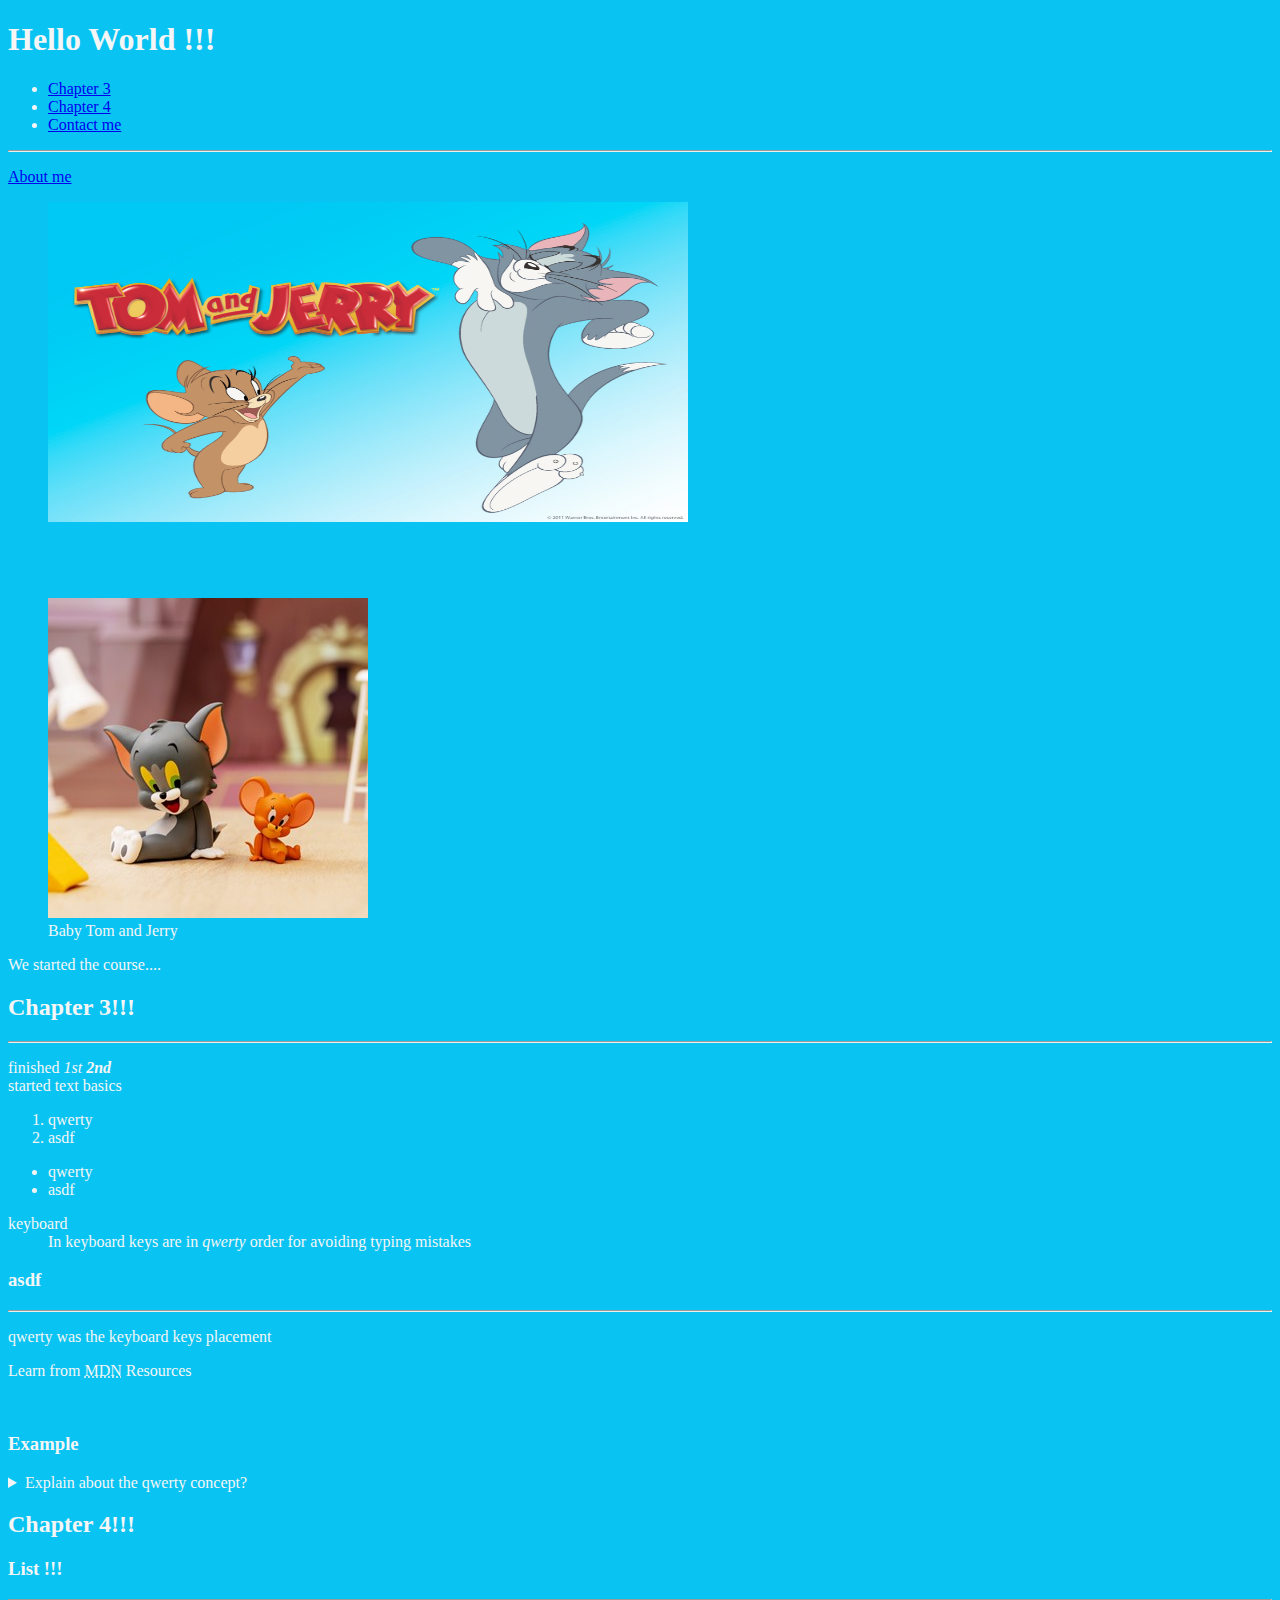
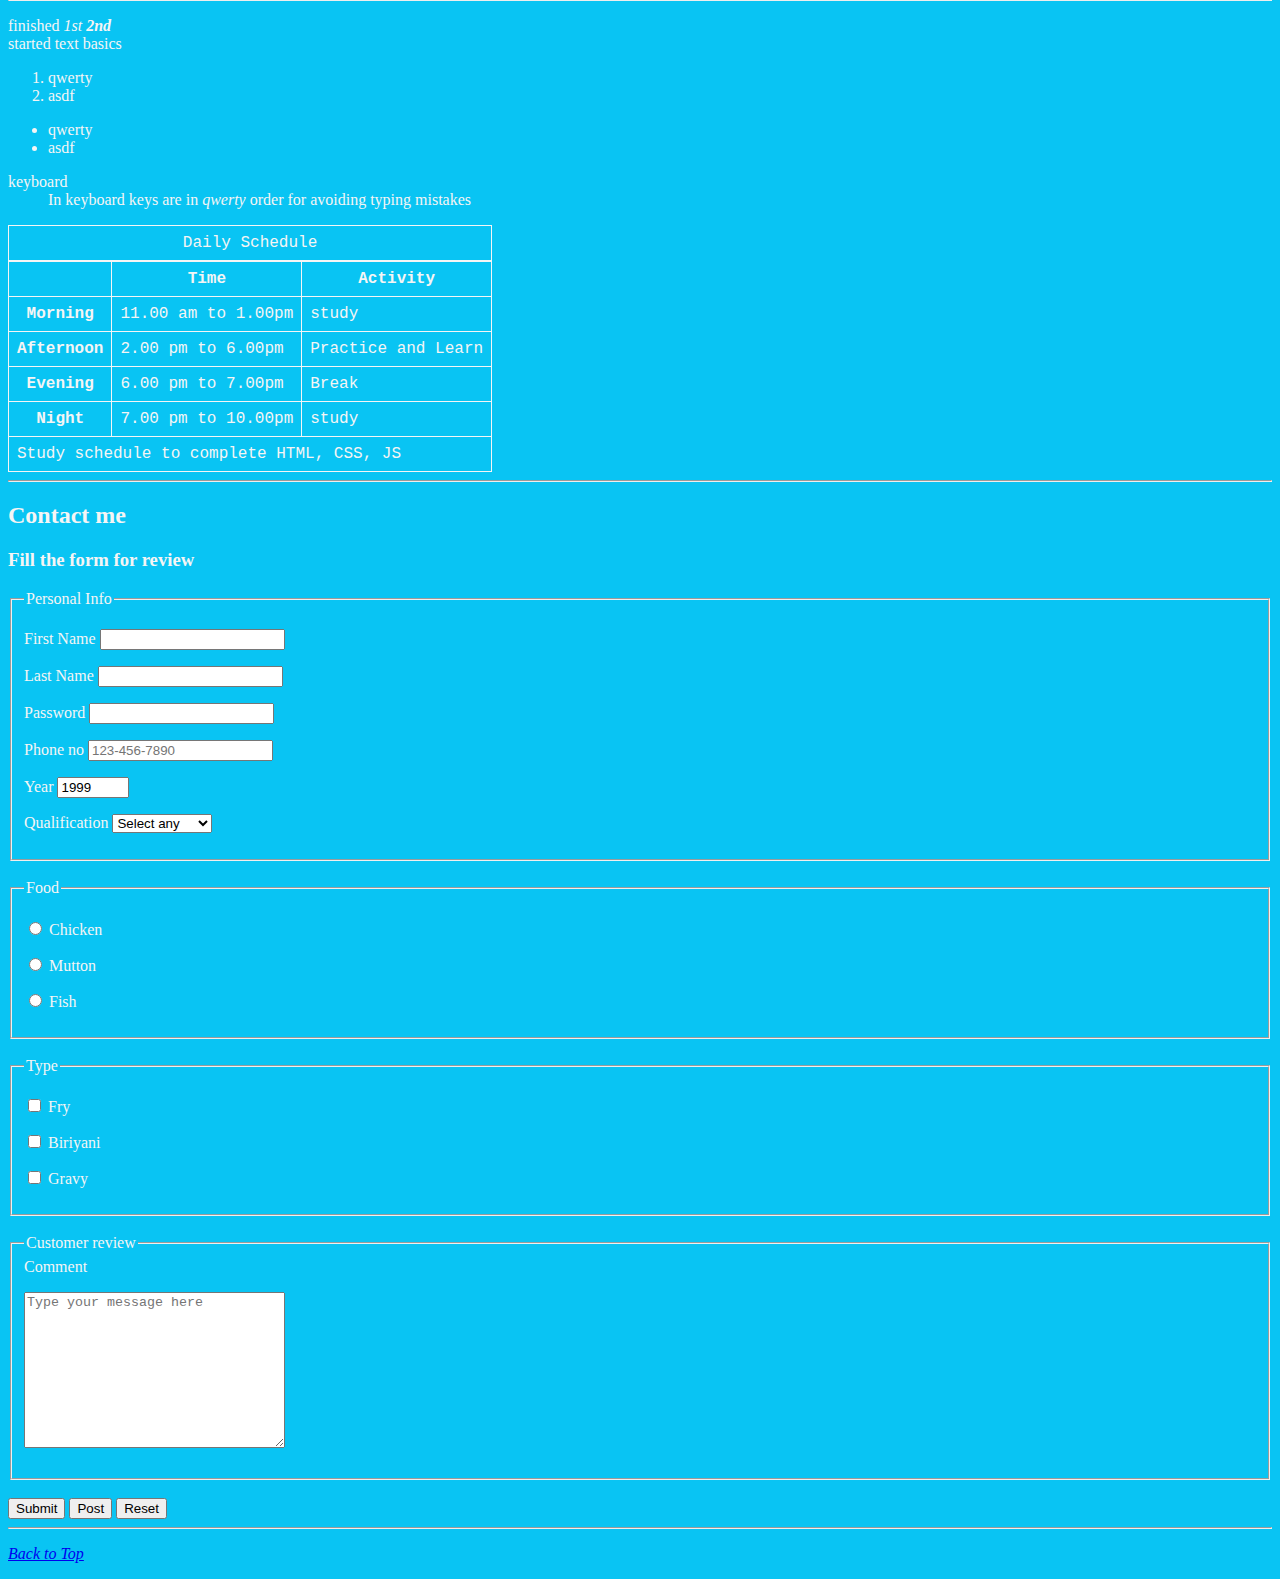
<file: index.html>
<!Doctype html>
<html lang="en">
<head>
    <meta charset="UTF-8">
    <meta name="author" content="Nages">
    <meta name="description" content="Pirates of the caribbean">
    <title>First page</title>
    <link rel="icon" href="img/pirates.png" type="image/png">
    <link rel="stylesheet" href="main.css" type="text/css">
</head>
<body>
    <header>
        <h1>Hello World !!!</h1>
        <nav>
            <ul>
                <li><a href="#ch3">Chapter 3</a></li>
                <li><a href="#ch4">Chapter 4</a></li>
                <li><a href="#me">Contact me</a></li>
            </ul>
        </nav>
    </header>
    <main>
        <hr>
        <p><a href="about.html">About me</a></p>
        <figure>
            <img src="img/tom_jerry.jpg" alt="pics" title="Tom and Jerry" width="640" height="320">
            <br><br><br><br><br>
            <img src="img/baby.jpg" alt="pics" title="Baby Tom and Jerry" width="320" height="320" loading="lazy">
            <figcaption>Baby Tom and Jerry</figcaption>
        </figure>
        <p>We started the course....</p>
        <article>
            <h2>Chapter 3!!!</h2>
            <section id="ch3">
                <hr>
                <p>finished <em>1st <strong>2nd</strong></em><br> started text basics</p>
                <ol>
                    <li>qwerty</li>
                    <li>asdf</li>
                </ol>
                <ul>
                    <li>qwerty</li>
                    <li>asdf</li> 
                </ul>
                <dl>
                    <dt>keyboard</dt>
                    <dd> In keyboard keys are in <em>qwerty</em> order for avoiding typing mistakes</dd>
                </dl>
                <h3>asdf</h3>
                <hr>
                <p>qwerty was the keyboard keys placement</p>
                <p>Learn from  <abbr title="mozilla developer network">MDN</abbr> Resources</p>
                <br>
                <aside>
                    <h3>Example</h3>
                    <details>
                        <summary>
                          Explain about the qwerty concept?
                        </summary>
                        <p>qwerty keypad is used to avoid the mistakes while typing in the keyboard in early humans and its was continuing till now because no other pattern has been invented and its cannot be replaced by others in easy manner becauseof presence in all the invention like mobile,laptop,etc.</p>
                    </details>
                </aside>
            </section>
        </article>
        <article>
            <h2>Chapter 4!!!</h2>
            <section id="ch4">
                <h3>List !!!</h3>
                <hr>
                <p>finished <em>1st <strong>2nd</strong></em><br> started text basics</p>
                <ol>
                    <li>qwerty</li>
                    <li>asdf</li>
                </ol>
                <ul>
                    <li>qwerty</li>
                    <li>asdf</li> 
                </ul>
                <dl>
                    <dt>keyboard</dt>
                    <dd> In keyboard keys are in <em>qwerty</em> order for avoiding typing mistakes</dd>
                </dl>
            </section>
        </article>    
        <table>
            <caption>Daily Schedule</caption>
                <thead>
                    <tr>
                        <th scope="col">&nbsp;</th>
                        <th scope="col">Time</th>
                        <th scope="col">Activity</th>
                    </tr>
                </thead>
                <tbody>
                    <tr>
                        <th scope="row">Morning</th>
                        <td>11.00 am to 1.00pm</td>
                        <td>study</td>
                    </tr>
                    <tr>
                        <th scope="row">Afternoon</th>
                        <td>2.00 pm to 6.00pm</td>
                        <td>Practice and Learn</td>
                    </tr>
                    <tr>
                        <th scope="row">Evening</th>
                        <td>6.00 pm to 7.00pm</td>
                        <td>Break</td>
                    </tr>
                    <tr>
                        <th scope="row">Night</th>
                        <td>7.00 pm to 10.00pm</td>
                        <td>study</td>
                    </tr>
                </tbody>
                <tfoot>
                    <tr>
                        <td colspan="3">Study schedule to complete HTML, CSS, JS</td>
                    </tr>
                </tfoot>
        </table>
        <hr>
        <article>
            <h2>Contact me</h2>
            <section id="me">
                <h3>Fill the form for review</h3>
                <form action="https://httpbin.org/get" method="get">
                    <fieldset>
                        <legend>Personal Info</legend>
                        <p>
                            <label for="firstName">First Name</label>
                            <input type="text" name="firstName" id="firstName" autocomplete="on" pattern="[a-z][A-Z]" required>
                        </p>
                        <p>
                            <label for="lastName">Last Name</label>
                            <input type="text" name="lastName" id="lastName" autocomplete="on" pattern="[a-z][A-Z]" required>
                        </p>
                        <p>
                            <label for="password">Password</label>
                            <input type="password" name="password" id="password" minlength="8" maxlength="15" required>
                        </p>
                        <p>
                            <label for="phone">Phone no</label>
                            <input type="tel" name="phone" id="phone" required placeholder="123-456-7890" pattern="[0-9]{3}-[0-9]{3}-[0-9]{4}" maxlength="10">
                        </p>
                        <p>
                            <label for="year">Year</label>
                            <input type="number" name="year" id="year" min="1990" max="2050" value="1999" step="10">
                        </p>
                        <p>
                            <label for="content">Qualification</label>
                            <select name="content" id="content">
                                <optgroup label="Education">
                                    <option value="select" selected>Select any</option>
                                    <option value="10th">10th</option>
                                    <option value="12th">12th</option>
                                </optgroup>
                                <optgroup label="Degree">
                                    <option value="ug">BCA</option>
                                    <option value="pg">MCA</option>
                                </optgroup>
                            </select>
                        </p>
                    </fieldset>
                    <br>
                    <fieldset>
                        <legend>Food</legend>
                        <p>
                            <input type="radio" name="chicken" id="chicken" value="chicken">
                            <label for="chicken">Chicken</label>
                        </p>
                        <p>
                            <input type="radio" name="mutton" id="mutton" value="mutton">
                            <label for="mutton">Mutton</label>
                        </p>
                        <p>
                            <input type="radio" name="fish" id="fish" value="fish">
                            <label for="fish">Fish</label>
                        </p>
                    </fieldset>
                    <br>
                    <fieldset>
                        <legend>Type</legend>
                        <p>
                            <input type="checkbox" name="fry" id="fry" value="fry">
                            <label for="fry">Fry</label>
                        </p>
                        <p>
                            <input type="checkbox" name="biriyani" id="biriyani" value="biriyani">
                            <label for="biriyani">Biriyani</label>
                        </p>
                        <p>
                            <input type="checkbox" name="gravy" id="gravy" value="gravy">
                            <label for="gravy">Gravy</label>
                        </p>
                    </fieldset>
                    <br>
                    <fieldset>
                        <legend>Customer review</legend>
                        <label for="comment">Comment</label>
                        <p>
                            <textarea name="comment" id="comment" cols="30" rows="10" placeholder="Type your message here"></textarea>
                        </p>
                    </fieldset>
                    <br>
                    <button type="submit">Submit</button>
                    <button type="submit" formaction="https://httpbin.org/post" formmethod="post">Post</button>
                    <button type="reset">Reset</button>
                </form>
            </section>
        </article>
    </main>
    <footer>
        <hr>
        <p><a href="#"><em>Back to Top</em></a></p>
    </footer>
</body>
</html>
</file>
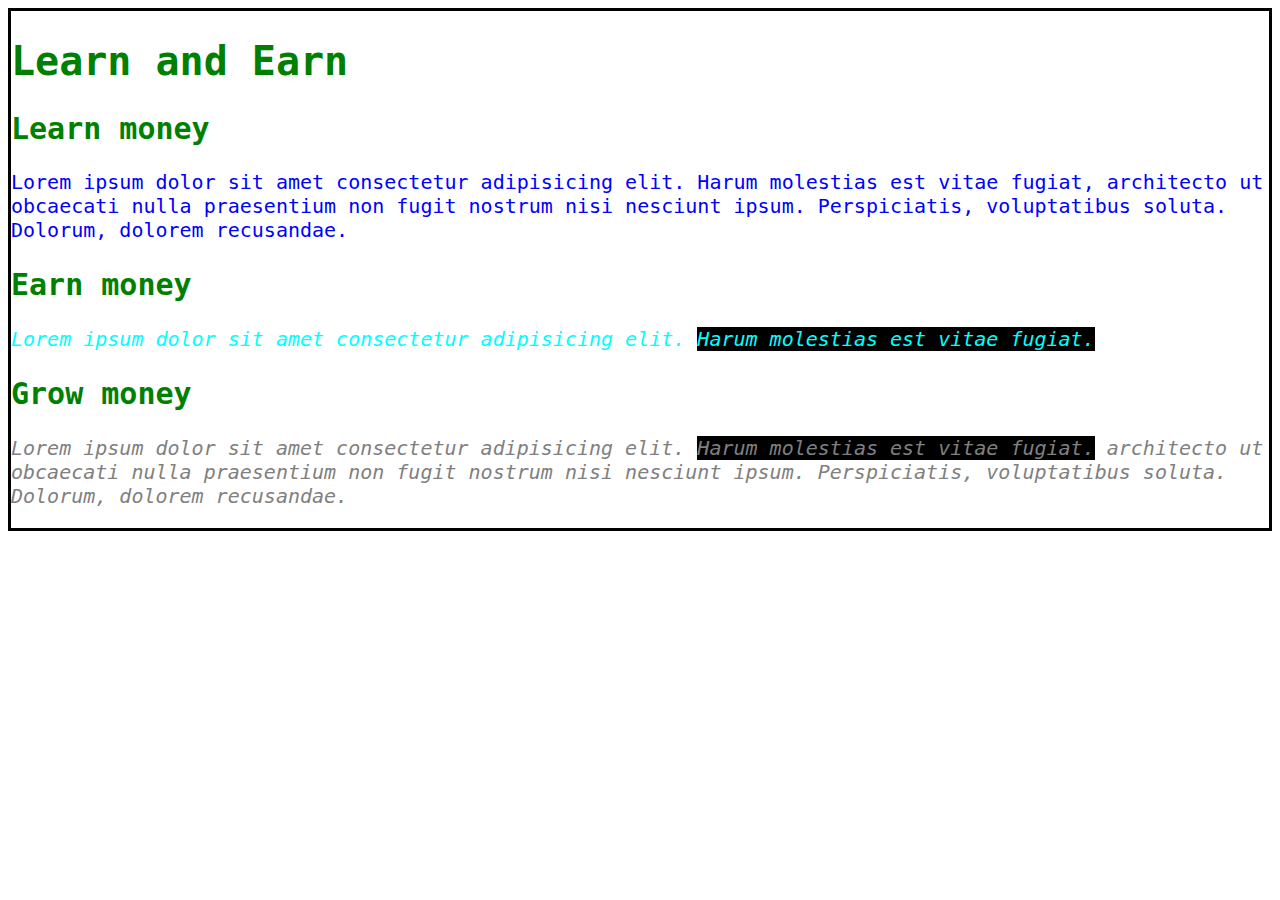
<file: Learn_CSS/index.html>
<!DOCTYPE html>
<html lang="en">
<head>
    <meta charset="UTF-8">
    <meta name="viewport" content="width=device-width, initial-scale=1.0">
    <title>Document</title>
    <link rel="stylesheet" href="css/style.css">
</head>
<body>
    <header>
        <h1>Learn and Earn</h1>
    </header>
    <main>
        <article>
            <h2>Learn money</h2>
            <p>Lorem ipsum dolor sit amet consectetur adipisicing elit. Harum molestias est vitae fugiat, architecto ut obcaecati nulla praesentium non fugit nostrum nisi nesciunt ipsum. Perspiciatis, voluptatibus soluta. Dolorum, dolorem recusandae.</p>
        </article>
        <article>
            <h2>Earn money</h2>
            <p id="second" class="gray">Lorem ipsum dolor sit amet consectetur adipisicing elit. <span class="highlight">Harum molestias est vitae fugiat.</span></p>
        </article>
        <article>
            <h2>Grow money</h2>
            <p class="gray">Lorem ipsum dolor sit amet consectetur adipisicing elit. <span class="highlight">Harum molestias est vitae fugiat.</span> architecto ut obcaecati nulla praesentium non fugit nostrum nisi nesciunt ipsum. Perspiciatis, voluptatibus soluta. Dolorum, dolorem recusandae.</p>
        </article>
    </main>
</body>
</html>
</file>
<file: main.css>
html {
    font-size: 2opx;
}
body{
    background-color: #09c4f3;
    color: whitesmoke;
}
table, th, tr, td, caption {
    border-collapse: collapse;
    border: 1px solid;
    padding: 0.5rem;
    font-family: 'Courier New', Courier, monospace;
  }
</file>
<file: Learn_CSS/css/style.css>
*{
    font-family: monospace;
}

body {
    font-size: 20px;
    border: 3px solid black;
}

button, input, textarea{
    font: inherit;
}

h1, h2 {
    color: green;
}

p {
    color: blue;  
}

.gray{
    color: gray;
    font-style: italic;
}

.highlight {
    background-color: black;
}

#second{
    color: aqua;
}
</file>
